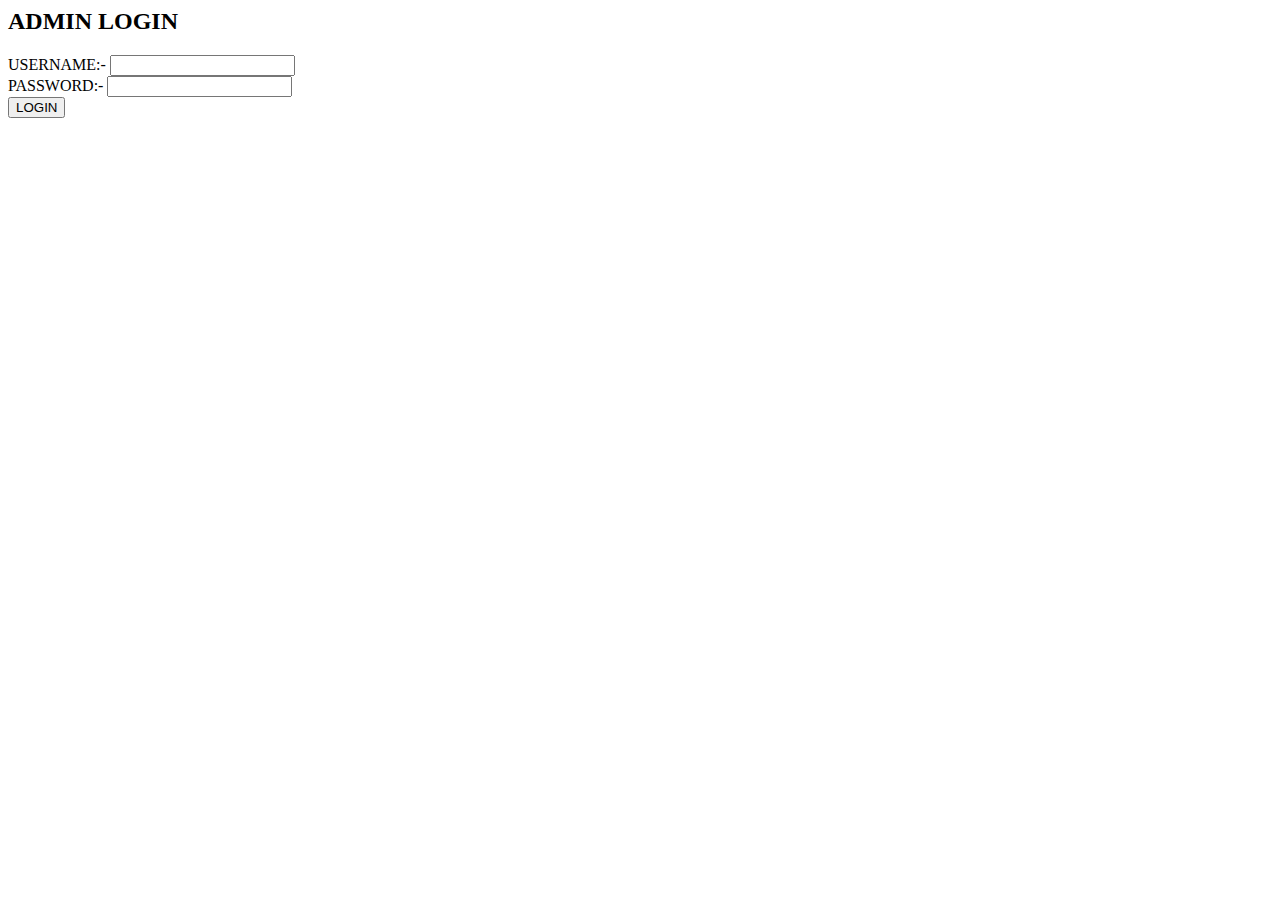
<file: templates/admin/index.html>
<html>

<head>
</head>

<body>
	<h2> ADMIN LOGIN </h2>
	<form action='/check_data_admin' method='POST'>
		USERNAME:- <input type='text' name='uname_admin'> <br>
		PASSWORD:- <input type='password' name='pass_admin'><br>
		<input type='submit' name='sub' value='LOGIN'>
	</form>
	
</body>

</html>
</file>
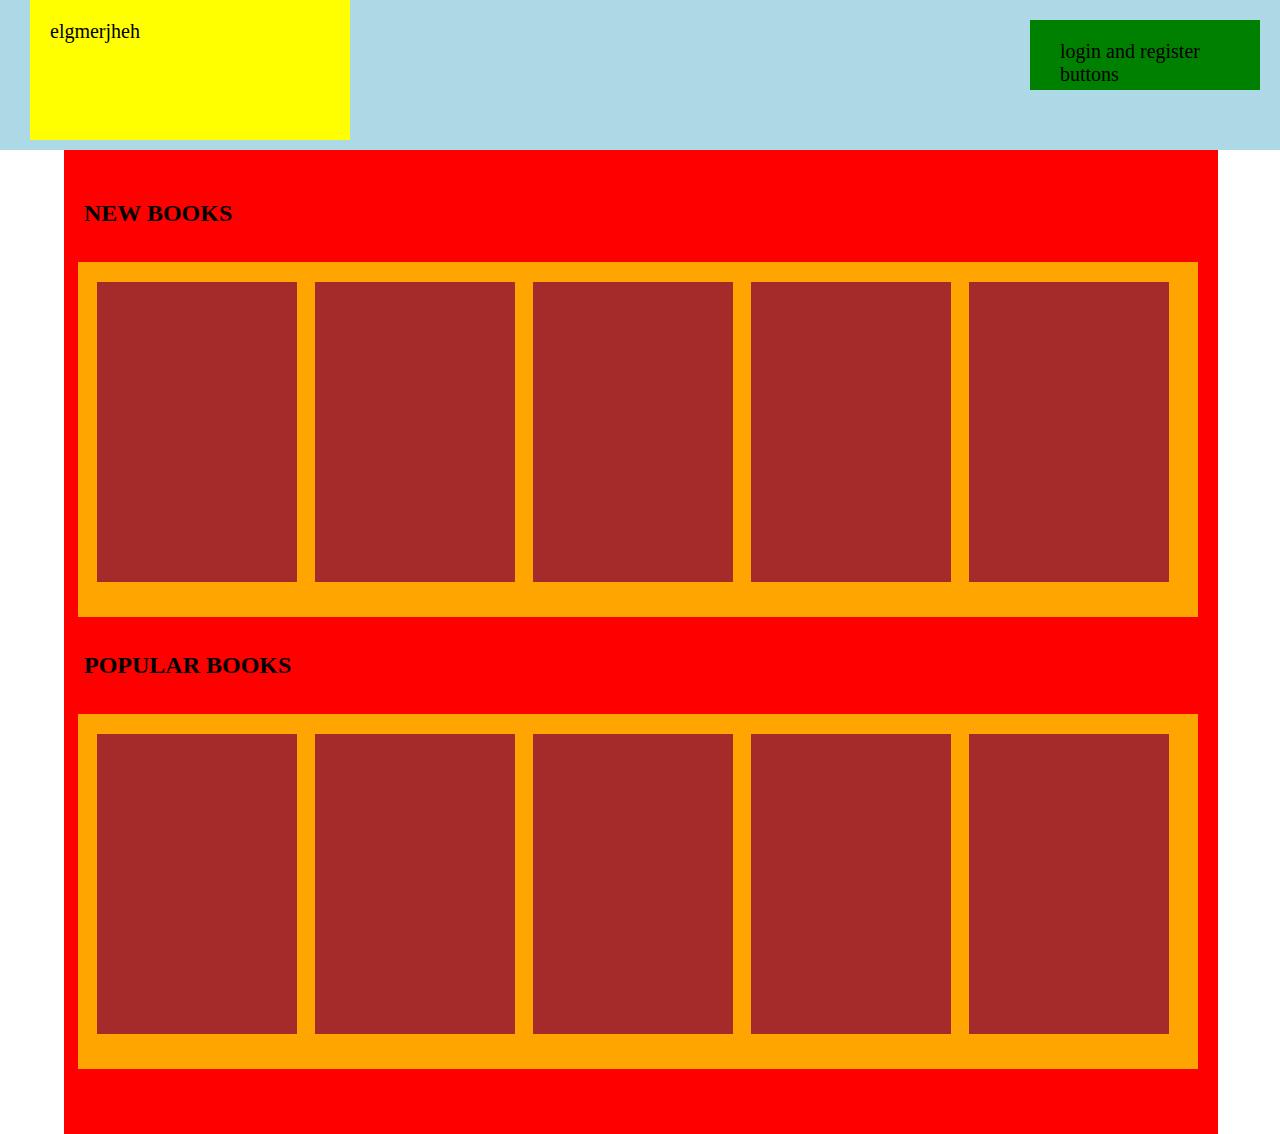
<file: home.html>
<html>

<head> 
<title> </title>

<style>
body{
	width:100%;
	border:0;
	padding:0;
	margin:0;
}
.heading{	
	padding-left:30px;
	height:150px;
	background-color:lightblue;
}
.heading_left{
	height:120px;
	padding-left:20px;
	padding-top:20px;
	background-color:yellow;
	font-size:20px;
	width:300px;
	float:left;
}
.heading_right{
	width:200px;
	float:right;
	height:50px;
	padding-top:20px;
	padding-left:30px;
	background-color:green;
	font-size:20px;
	margin-top:20px;
	margin-right:20px;
}
.container1{
	width:87%;
	height:auto;
	padding-left:20px;
	background-color:red;
	margin-left:5%;
	padding-top:30px;
	padding-bottom:30px;
	padding-right:20px;
	float:left;
}
.section{
	width:1090px;
	background-color:orange;
	height:auto;
	padding-top:20px;
	padding-bottom:20px;
	padding-left:10px;
	padding-right:20px;
	margin-bottom:35px;
	margin-top:15px;
	float:right;
}
.block{
	height:300px;
	width:200px;
	background-color:brown;
	float:left;
	margin-left:9px;
	margin-right:9px;
	margin-bottom:15px;
	
}


</style>


</head>

<body>
	<div class='heading'>
		<div class='heading_left'>
			elgmerjheh
		</div>
		<div class='heading_right'>
			login and register buttons
		</div>
	</div>
	<div class='container1'>
		<h2> NEW BOOKS </h2> 
		<div class='section'>
			<div class='block'>
			</div>
			<div class='block'>
			</div>
			<div class='block'>
			</div>
			<div class='block'>
			</div>
			<div class='block'>
			</div>
		</div>
		<h2> POPULAR BOOKS </h2>
		<div class='section'>
			<div class='block'>
			</div>
			<div class='block'>
			</div>
			<div class='block'>
			</div>
			<div class='block'>
			</div>
			<div class='block'>
			</div>
		</div>
	</div>

</body>

</html>
</file>
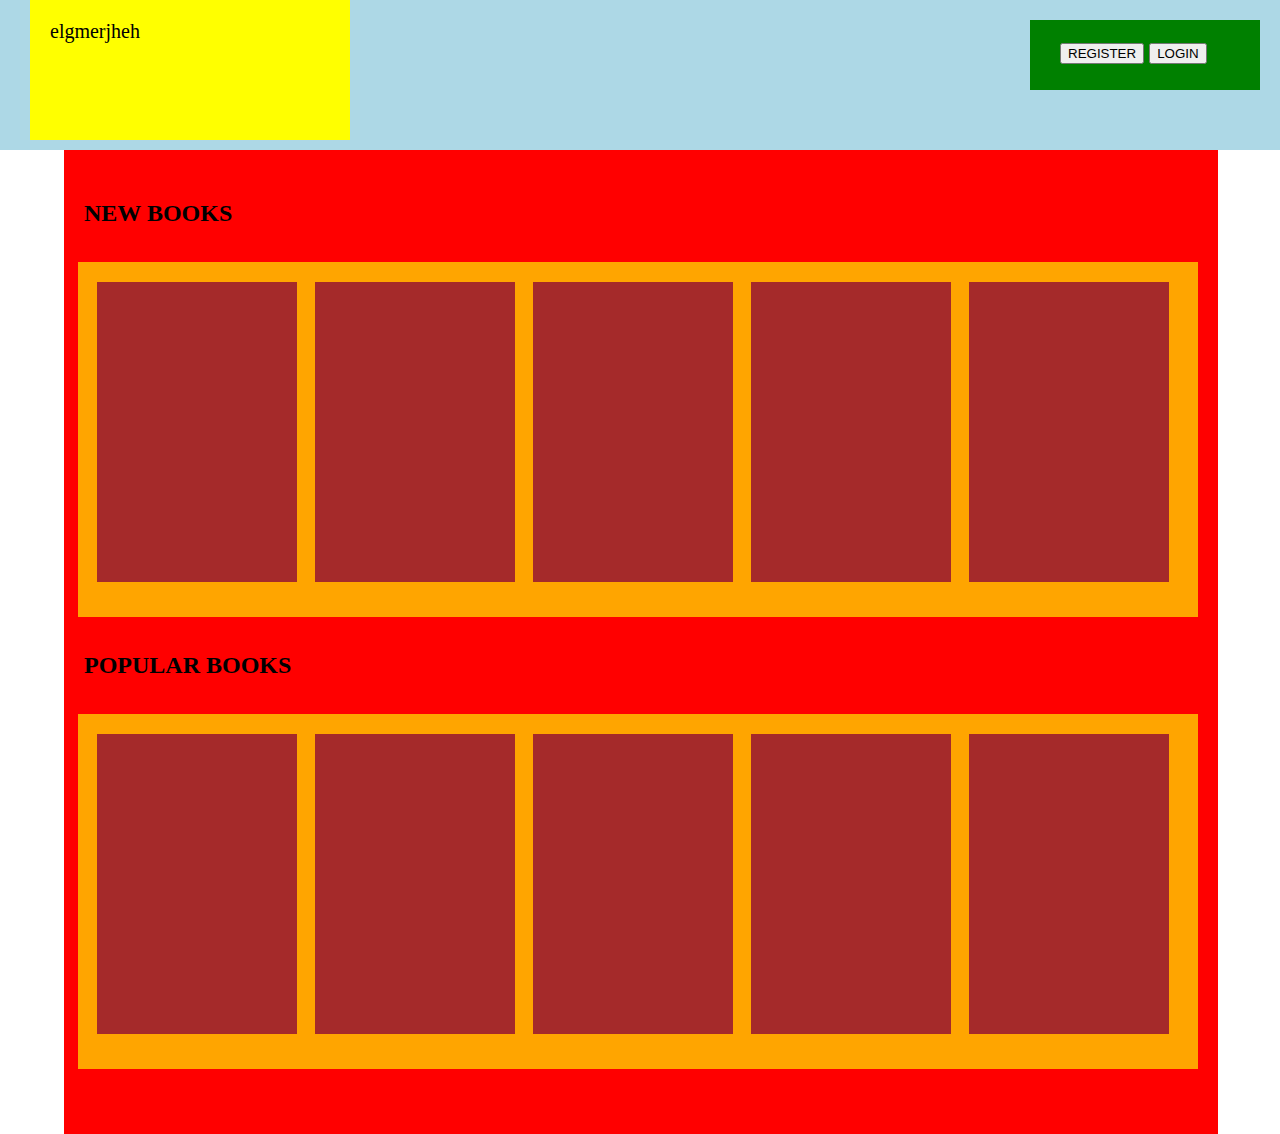
<file: templates/home.html>
<html>

<head> 
<title> HOME </title>

<style>
body{
	width:100%;
	border:0;
	padding:0;
	margin:0;
}
.heading{	
	padding-left:30px;
	height:150px;
	background-color:lightblue;
}
.heading_left{
	height:120px;
	padding-left:20px;
	padding-top:20px;
	background-color:yellow;
	font-size:20px;
	width:300px;
	float:left;
}
.heading_right{
	width:200px;
	float:right;
	height:50px;
	padding-top:20px;
	padding-left:30px;
	background-color:green;
	font-size:20px;
	margin-top:20px;
	margin-right:20px;
}
.container1{
	width:87%;
	height:auto;
	padding-left:20px;
	background-color:red;
	margin-left:5%;
	padding-top:30px;
	padding-bottom:30px;
	padding-right:20px;
	float:left;
}
.section{
	width:1090px;
	background-color:orange;
	height:auto;
	padding-top:20px;
	padding-bottom:20px;
	padding-left:10px;
	padding-right:20px;
	margin-bottom:35px;
	margin-top:15px;
	float:right;
}
.block{
	height:300px;
	width:200px;
	background-color:brown;
	float:left;
	margin-left:9px;
	margin-right:9px;
	margin-bottom:15px;
	
}


</style>


</head>

<body>
	<div class='heading'>
		<div class='heading_left'>
			elgmerjheh
		</div>
		<div class='heading_right'>
			<form>
				<input type='submit' value='REGISTER' formaction='/register'>
				<input type='submit' value='LOGIN' formaction='/login'>
			</form>
		</div>
	</div>
	<div class='container1'>
		<h2> NEW BOOKS </h2> 
		<div class='section'>
			<div class='block'>
			</div>
			<div class='block'>
			</div>
			<div class='block'>
			</div>
			<div class='block'>
			</div>
			<div class='block'>
			</div>
		</div>
		<h2> POPULAR BOOKS </h2>
		<div class='section'>
			<div class='block'>
			</div>
			<div class='block'>
			</div>
			<div class='block'>
			</div>
			<div class='block'>
			</div>
			<div class='block'>
			</div>
		</div>
	</div>

</body>

</html>
</file>
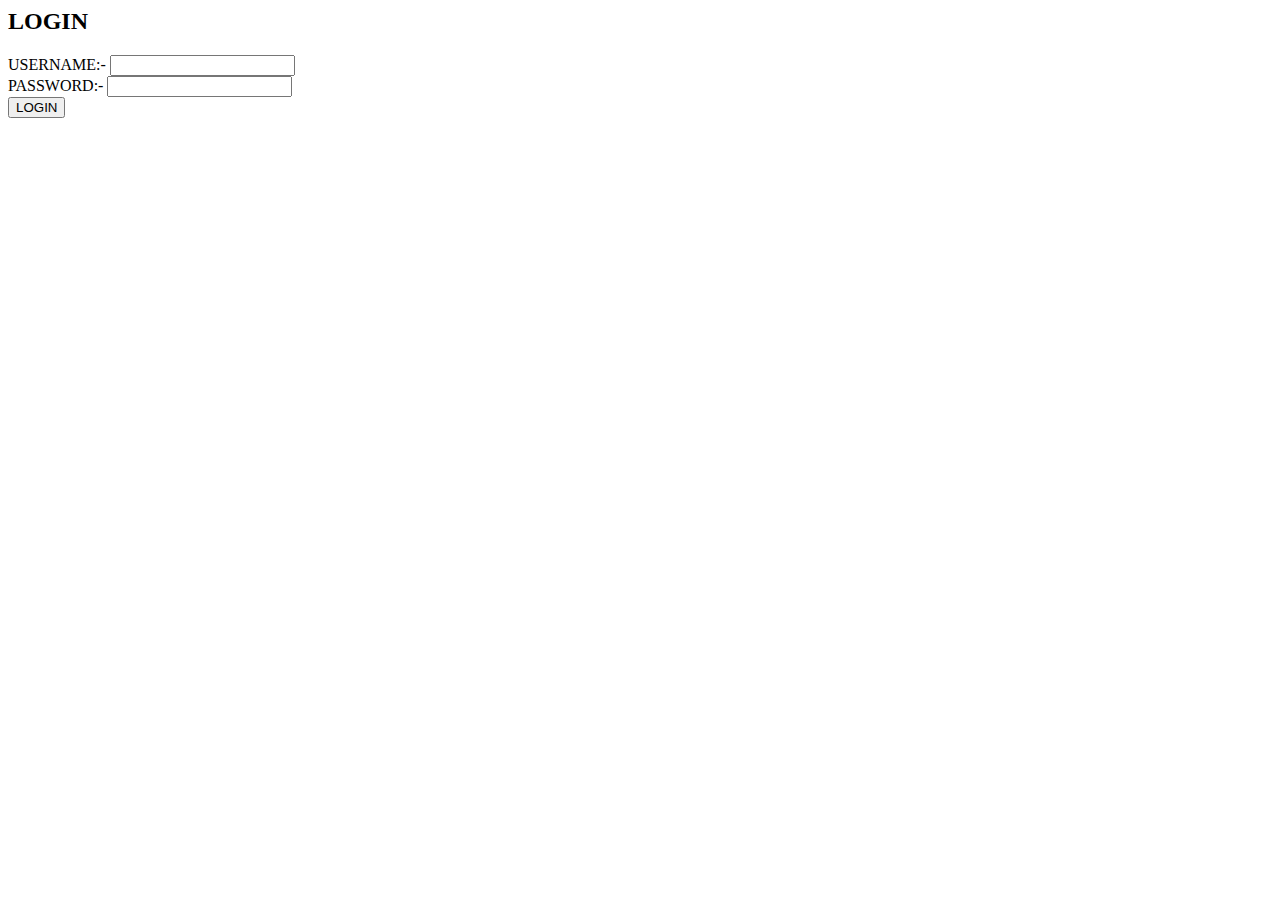
<file: templates/login.html>
<html>

<head>
<title> </title>
</head>

<body>
	<h2> LOGIN </h2>
	<form action='/check_data' method='POST'>
		USERNAME:- <input type='text' name='username1'><br>
		PASSWORD:- <input type='password' name='password1'><br>
		<input type='submit' value='LOGIN' name='enter'>
	</form>
</body>

</html>
</file>
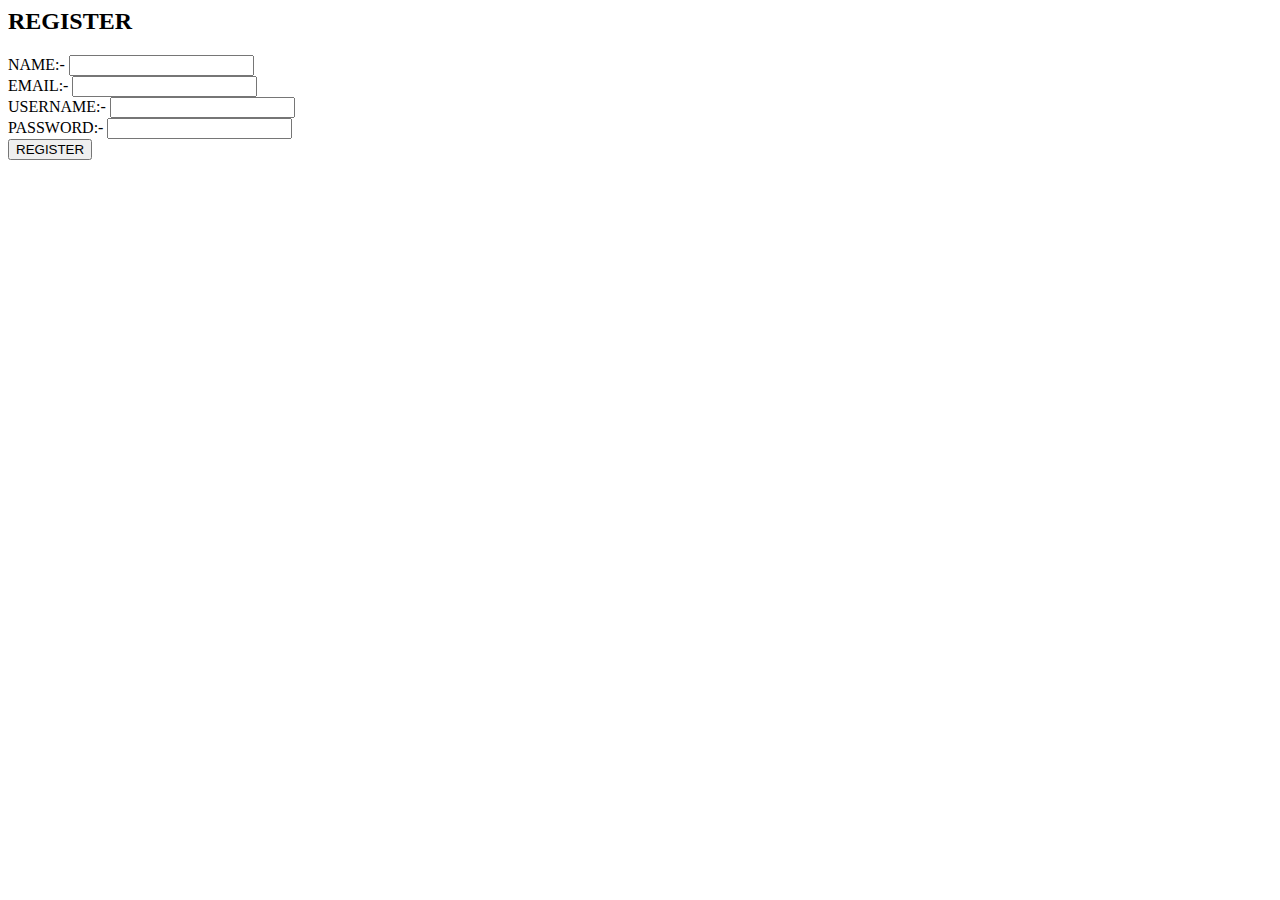
<file: templates/register.html>
<html>

<head>
<title> </title>
</head>

<body>
	<h2> REGISTER </h2>
	<form action='/add_data' method='POST'>
		NAME:- <input type='text' name='name'><br>
		EMAIL:- <input type='email' name='email'><br>
		USERNAME:- <input type='text' name='username'><br>
		PASSWORD:- <input type='password' name='password'><br>
		<input type='submit' value='REGISTER' name='enter'>
	</form>
</body>

</html>
</file>
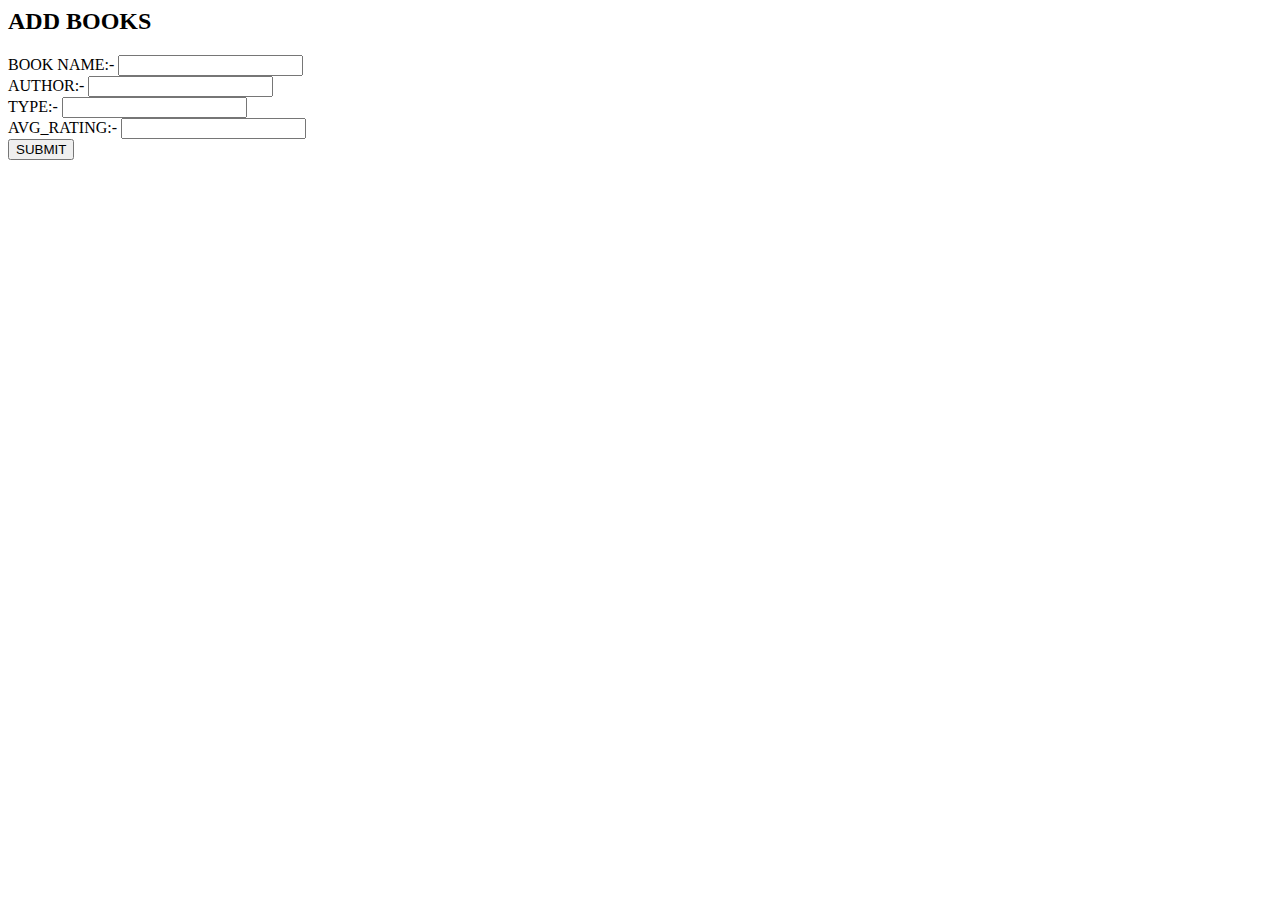
<file: templates/admin/add_books.html>
<html>

<head>
<title> </title>
</head>

<body>
	<h2> ADD BOOKS </h2>
	<form action='/add_books_data' method='POST'>
		BOOK NAME:- <input type='text' name='b_name'><br>
		AUTHOR:- <input type='text' name='b_author'><br>
		TYPE:- <input type='text' name='b_type'><br>
		AVG_RATING:- <input type='number' name='avg_rating' step='0.1'><br>
		<input type='submit' value='SUBMIT' name='enter'>
	</form>
</body>

</html>
</file>
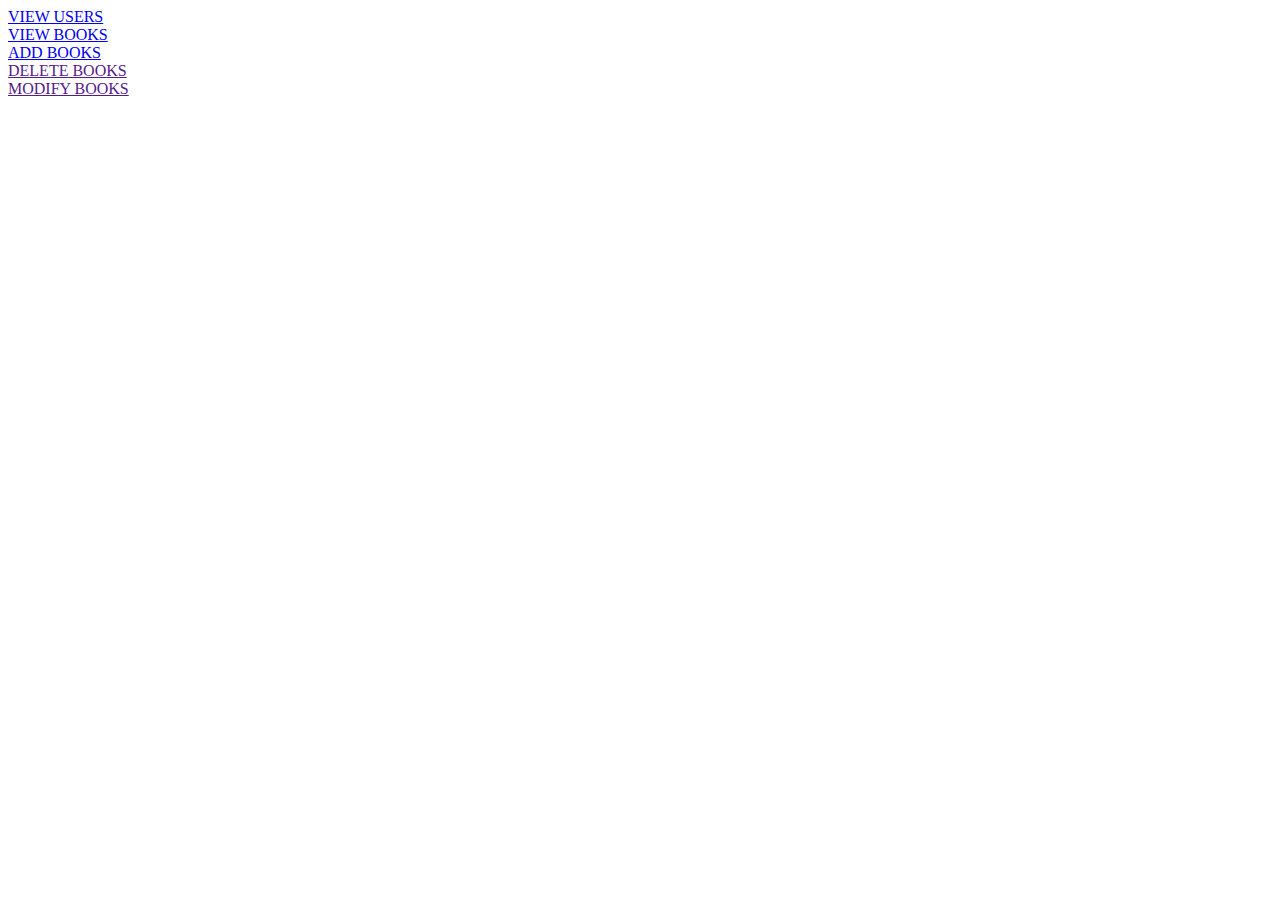
<file: templates/admin/admin.html>
<html>

<head>
<title>  </title>
</head>

<body>

<a href='/view_users'> VIEW USERS </a><br>
<a href='/view_books'> VIEW BOOKS </a><br>
<a href='/add_books'> ADD BOOKS </a><br>
<a href=''> DELETE BOOKS </a><br>
<a href=''> MODIFY BOOKS </a><br>
</body>

</html>
</file>
